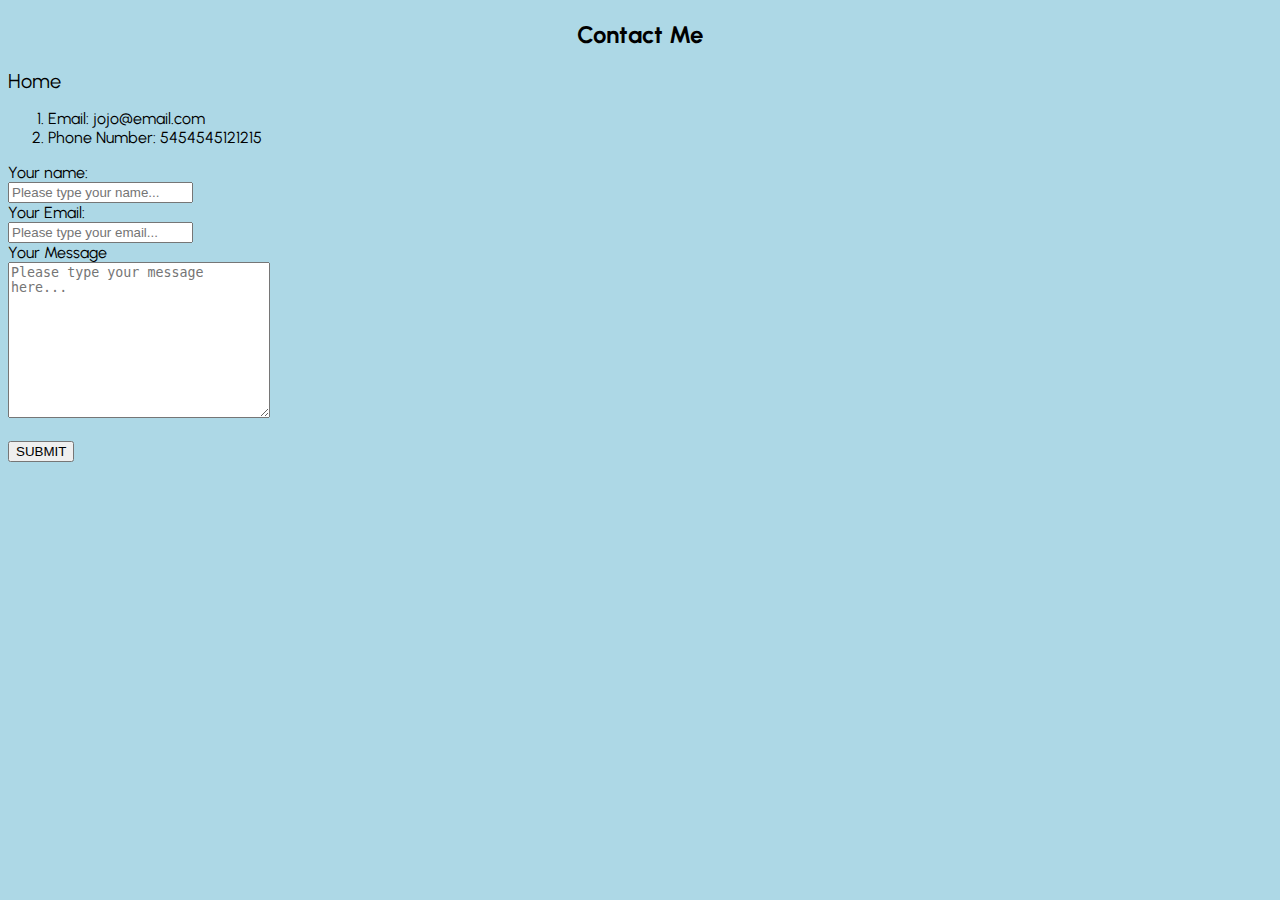
<file: Contact Me.html>
<!DOCTYPE html>
<html lang="en">
<head>
    <meta charset="UTF-8">
    <meta http-equiv="X-UA-Compatible" content="IE=edge">
    <meta name="viewport" content="width=device-width, initial-scale=1.0">
    <link rel="stylesheet" href="style.css">
    <title>Contact Me</title>
</head>
<body>
    <h2 class="title">Contact Me</h2>
<p><a href="index.html">Home</a></p>
<ol>
    <li>Email: jojo@email.com</li>
    <li>Phone Number: 5454545121215</li>
</ol>

<form action="">
    <label>Your name: </label><br>
    <input type="text" name="" id="" placeholder="Please type your name..."><br>
    <label>Your Email: </label><br>
    <input type="email" name="" id=""placeholder="Please type your email..."><br>
    <label for="">Your Message</label><br>
    <textarea name="" id="" cols="30" rows="10" placeholder="Please type your message here..."></textarea><br><br>
    <button type="submit" class="btn">SUBMIT</button>


</form>
</body>
</html>
</file>
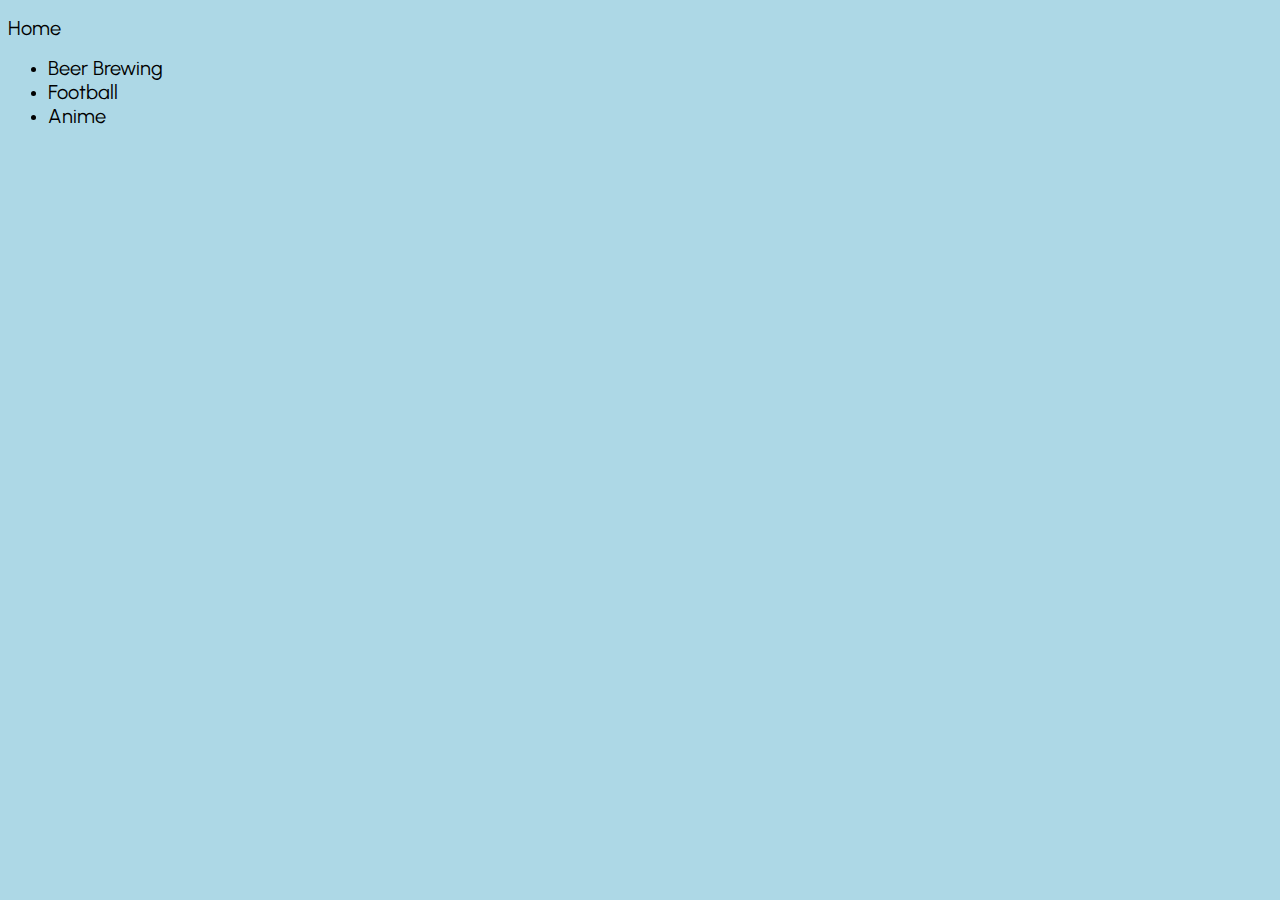
<file: hobbies.html>
<!DOCTYPE html>
<html lang="en">
<head>
    <meta charset="UTF-8">
    <meta http-equiv="X-UA-Compatible" content="IE=edge">
    <meta name="viewport" content="width=device-width, initial-scale=1.0">
    <link rel="stylesheet" href="style.css">
    <title>Hobbies</title>
</head>
<body>
    <p><a href="index.html">Home</a></p>
 <ul>
        <li><a href="https://en.wikipedia.org/wiki/Brewing#:~:text=Brewing%20is%20the%20production%20of,resulting%20sweet%20liquid%20with%20yeast.&text=The%20basic%20ingredients%20of%20beer,source%20such%20as%20malted%20barley."> Beer Brewing </a></li>
        <li><a href="https://www.espn.in/football/">Football</a></li>
        <li><a href="https://en.wikipedia.org/wiki/Anime">Anime</a></li>
    </ul>
    
</body>
</html>
</file>
<file: style.css>
@import url('https://fonts.googleapis.com/css2?family=Urbanist&display=swap');

body{
  font-family: 'Urbanist', sans-serif;
    overflow: auto;
    background-color:lightblue;
    color: black;
}

.image{
    width:200px;
    height: 200px;
    border-radius: 50%;
    border-style: solid;
    
}

a{
    text-decoration: none;
    color:black;
    font-size: 20px;

}

a:hover{
    color: white;
    transition: 0.2s ease-in;
}

.tab{
    border: 5px double whitesmoke;
}

hr{
    
    border: 1px solid white;
}

.title{
    
    text-align: center;
}
</file>
